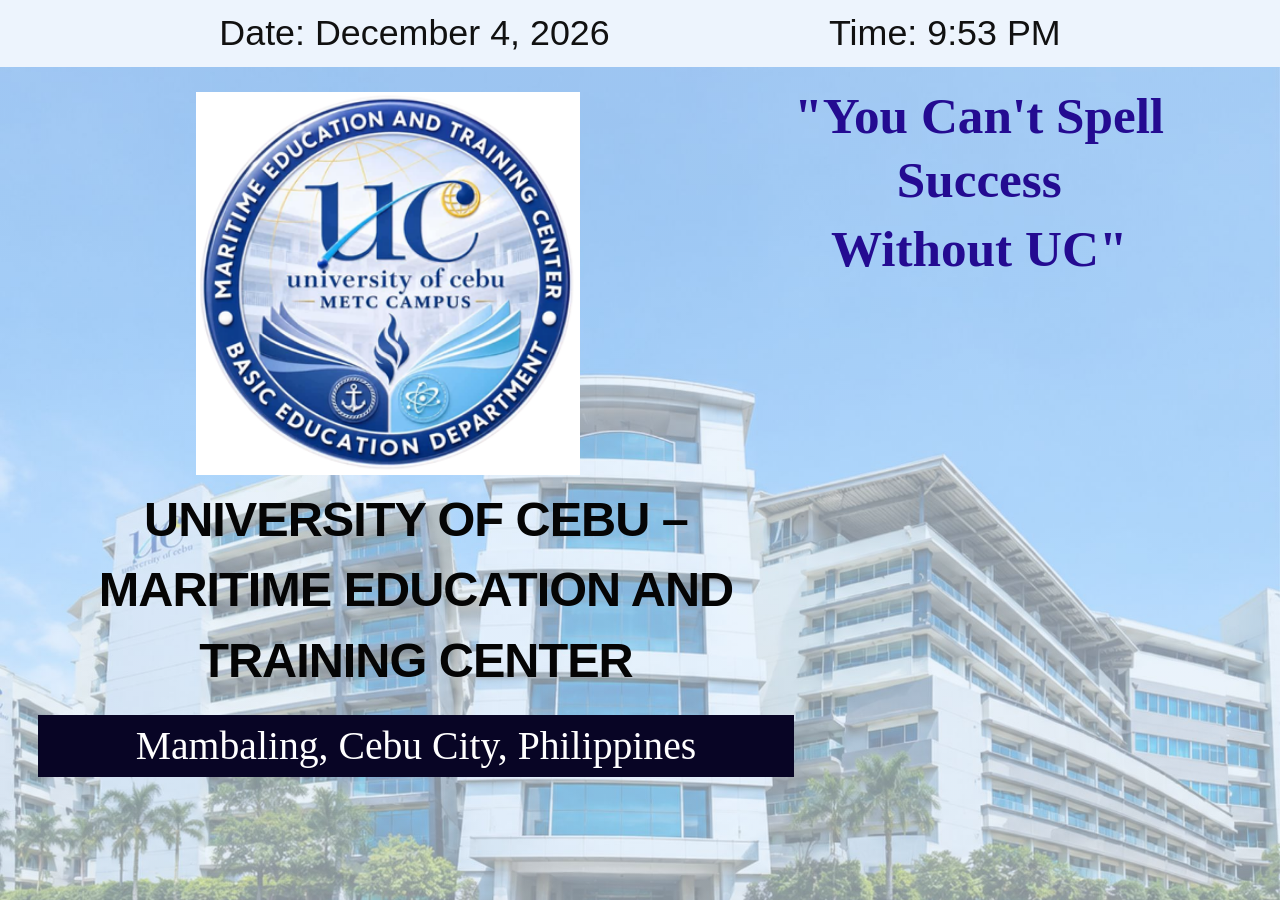
<file: dashboard.html>
<!DOCTYPE html>
<html lang="en">
<head>
    <meta charset="UTF-8">
    <meta name="viewport" content="width=device-width, initial-scale=1.0">

    <title>METC - Visitor Pass System</title>

    <link rel="stylesheet" href="dashboard.css">
</head>

<body>

    <div class="dashboard">

        <!-- Date and Time Header -->
        <header class="top-bar">

            <div class="date" id="date">
                Date: Loading...
            </div>

            <div class="time" id="time">
                Time: Loading...
            </div>

        </header>

        <!-- Main Campus Background -->
        <main class="main-content">

            <!-- METC Logo -->
            <img
                src="metc-logo.png"
                alt="University of Cebu METC Logo"
                class="metc-logo"
            >

            <!-- Inspirational Quote -->
            <div class="quote">
                <p>"You Can't Spell Success</p>
                <p>Without UC"</p>
            </div>

            <!-- School Information -->
            <section class="school-information">

                <h1>
                    UNIVERSITY OF CEBU –
                    <br>
                    MARITIME EDUCATION AND
                    <br>
                    TRAINING CENTER
                </h1>

                <div class="location">
                    Mambaling, Cebu City, Philippines
                </div>

            </section>

        </main>

    </div>

    <script>
        function updateDateTime() {
            const now = new Date();

            const dateOptions = {
                year: "numeric",
                month: "long",
                day: "numeric"
            };

            const timeOptions = {
                hour: "numeric",
                minute: "2-digit",
                hour12: true
            };

            const dateString = now.toLocaleDateString(
                "en-US",
                dateOptions
            );

            const timeString = now.toLocaleTimeString(
                "en-US",
                timeOptions
            );

            document.getElementById("date").textContent =
                "Date: " + dateString;

            document.getElementById("time").textContent =
                "Time: " + timeString;
        }

        // Display the date and time immediately.
        updateDateTime();

        // Update the clock every second.
        setInterval(updateDateTime, 1000);
    </script>

</body>
</html>
</file>
<file: dashboard.css>
/* RESET */
* {
    margin: 0;
    padding: 0;
    box-sizing: border-box;
}

/* PAGE */
html,
body {
    width: 100%;
    min-height: 100%;
    font-family: Arial, Helvetica, sans-serif;
}

/* MAIN CONTAINER */
.dashboard {
    width: 100%;
    min-height: 100vh;
    overflow: hidden;
    background-color: #a9d0f7;
}

/* TOP DATE AND TIME BAR */
.top-bar {
    width: 100%;
    min-height: 67px;

    display: flex;
    justify-content: space-evenly;
    align-items: center;

    background-color: #edf4fd;
    color: #111;

    padding: 10px 20px;
    gap: 20px;
}

/* DATE AND TIME TEXT */
.date,
.time {
    font-size: clamp(18px, 2.8vw, 40px);
    font-weight: 400;
    white-space: nowrap;
}

/* MAIN CONTENT */
.main-content {
    position: relative;

    width: 100%;
    min-height: calc(100vh - 67px);

    background-image:
        linear-gradient(
            rgba(178, 213, 247, 0.25),
            rgba(178, 213, 247, 0.25)
        ),
        url("campus.jpg");

    background-size: cover;
    background-position: center center;
    background-repeat: no-repeat;
}

/* METC LOGO */
.metc-logo {
    position: absolute;

    top: 25px;
    left: 15.3%;

    width: clamp(180px, 30vw, 440px);
    height: auto;

    object-fit: contain;
    z-index: 2;
}

/* INSPIRATIONAL QUOTE */
.quote {
    position: absolute;

    top: 2%;
    right: 2.5%;

    width: 42%;

    text-align: center;
    color: #240b91;

    font-family: "Brush Script MT", cursive;
    font-size: clamp(24px, 4vw, 55px);
    font-weight: bold;
    line-height: 1.25;
}

.quote p {
    margin-bottom: 5px;
}

/* SCHOOL INFORMATION */
.school-information {
    position: absolute;

    top: 50%;
    left: 3%;

    width: 59%;

    text-align: center;
}

/* SCHOOL NAME */
.school-information h1 {
    color: #050505;

    font-size: clamp(23px, 3.8vw, 53px);
    font-weight: 900;

    line-height: 1.45;
    letter-spacing: -1px;

    margin-bottom: 20px;
}

/* CAMPUS LOCATION */
.location {
    display: block;

    width: 100%;
    padding: 8px 10px;

    background-color: #080525;
    color: #fff;

    font-family: Georgia, "Times New Roman", serif;
    font-size: clamp(19px, 3.1vw, 43px);

    white-space: nowrap;
}

/* TABLET RESPONSIVENESS */
@media (max-width: 900px) {

    .metc-logo {
        left: 8%;
        width: 34vw;
    }

    .school-information {
        left: 3%;
        width: 65%;
        top: 48%;
    }

    .quote {
        width: 43%;
        right: 2%;
    }

    .school-information h1 {
        font-size: clamp(22px, 3.5vw, 35px);
    }

    .location {
        font-size: clamp(16px, 2.5vw, 25px);
    }
}

/* MOBILE RESPONSIVENESS */
@media (max-width: 600px) {

    .top-bar {
        min-height: 55px;
        padding: 10px;
        gap: 10px;
    }

    .date,
    .time {
        font-size: 13px;
    }

    .main-content {
        min-height: calc(100vh - 55px);
        background-position: center center;
    }

    .metc-logo {
        top: 20px;
        left: 5%;
        width: 38vw;
    }

    .quote {
        top: 4%;
        right: 3%;
        width: 48%;
        font-size: clamp(19px, 5vw, 28px);
    }

    .school-information {
        top: 48%;
        left: 4%;
        width: 92%;
    }

    .school-information h1 {
        font-size: clamp(19px, 5vw, 28px);
        line-height: 1.4;
        letter-spacing: 0;
    }

    .location {
        font-size: clamp(13px, 3.5vw, 20px);
        padding: 10px 5px;
        white-space: normal;
    }
}
</file>
